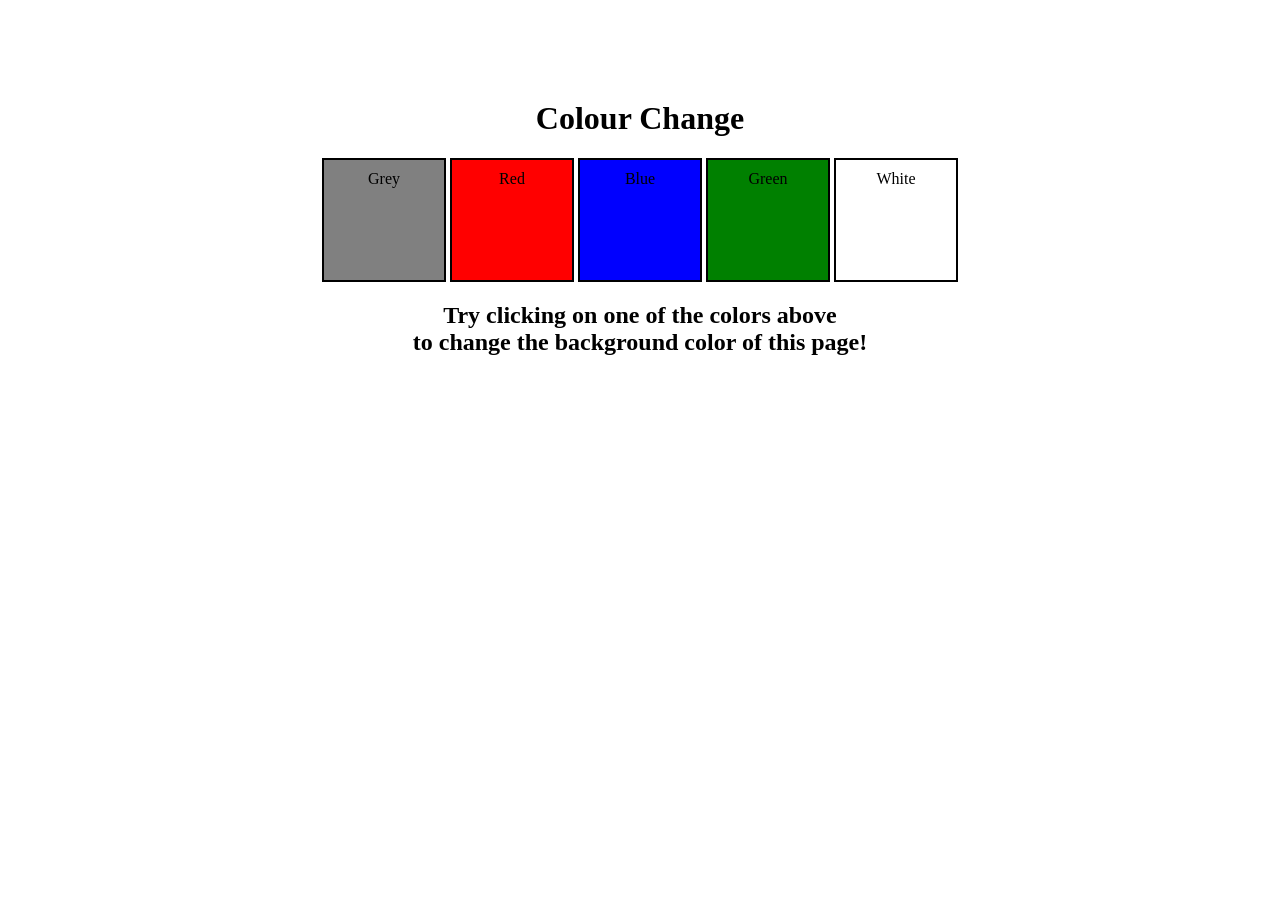
<file: 01_ColourChanger/index.html>
<!DOCTYPE html>
<html lang="en">
<head>
    <meta charset="UTF-8">
    <meta name="viewport" content="width=device-width, initial-scale=1.0">
    <title>Project-1 - COLOUR </title>
    <link rel="stylesheet" href="style.css">
</head>
<body>
<div class = "canvas">
    <h1>Colour Change</h1>
<span class = "button" id = "grey">Grey</span>
<span class = "button" id = "red">Red</span>
<span class = "button" id = "blue">Blue</span>
<span class = "button" id = "green">Green</span>
<span class = "button" id = "white">White</span>

 <h2>
        Try clicking on one of the colors above
        <span>to change the background color of this page!</span>
      </h2>
</div>
<script src ="colourJS.js">
</script>
</body>
</html>
</file>
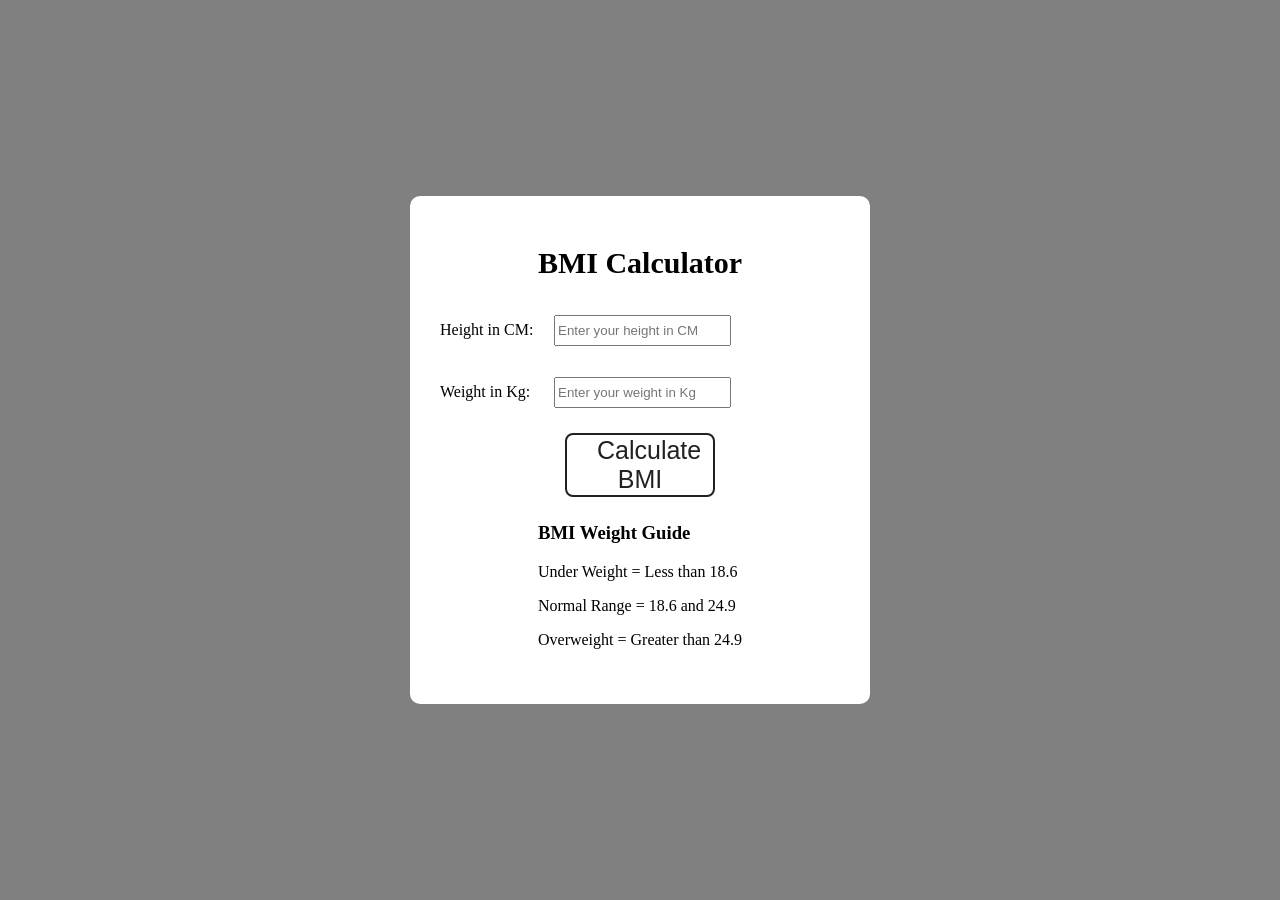
<file: 02_BmiIndex/index.html>
<!doctype html>
<html lang="en">
  <head>
    <meta charset="UTF-8" />
    <meta name="viewport" content="width=\, initial-scale=1.0" />
    <title>Document</title>
    <link rel="stylesheet" href="style.css" />
  </head>
  <body>
    <div class = "container">
        <h1>BMI Calculator</h1>
      <form>
        <p>
          <label>Height in CM: </label>
          <input type="number" id="height"placeholder="Enter your height in CM"/>
        </p>
        <p>
          <label>Weight in Kg: </label>
          <input type="number" id="weight" placeholder="Enter your weight in Kg"/>
        </p>
        <button>Calculate BMI</button>
        <div id="result"></div>

        <div id="weight-guide">
          <h3>BMI Weight Guide</h3>
          <p>Under Weight = Less than 18.6</p>
          <p>Normal Range = 18.6 and 24.9</p>
          <p>Overweight = Greater than 24.9</p>
        </div>

      </form>
    </div>
  </body>
  <script src="script.js"></script>
</html>
</file>
<file: 01_ColourChanger/style.css>
span {
    display : block;
}

.canvas {
    margin : 100px auto;
    width : 80%;
    text-align : center;
}


.button {
    padding : 10px;
    display : inline-block;
    width : 100px;
    height : 100px;
    border : black solid 2px;
    align-items : center;
}

#grey {
    background-color : grey;
}
#red {
    background-color : red;
}
#green {
    background-color : green;
}
#blue {
    background-color : blue;
}
#white {
    background-color : white;
}
</file>
<file: 02_BmiIndex/style.css>
body {
    margin: 0;

    display: flex;
    justify-content: center;
    align-items: center;

    height: 100vh;

    background-color: grey;
}
.container {
    width: 400px;
    padding: 30px;

    background: white;

    border-radius: 10px;
}

#height,
#weight {
  height: 25px;
  margin-top: 15px;
}

label {
  display: inline-block;
  width: 110px;
}

h1 {
  text-align: center;
  font-size: 30px;
  margin-bottom: 20px;
}

button {
  width: 150px;
  display: block;
  margin: 25px auto;
  margin-top: 25px;
  background-color: #fff;
  padding: 1px 30px;
  border-radius: 8px;
  color: #212121;
  text-decoration: none;
  border: 2px solid #212121;

  font-size: 25px;
}

#result {
    text-align: center;
}

#weight-guide {
    width: fit-content;
    margin: 25px auto;
}
</file>
